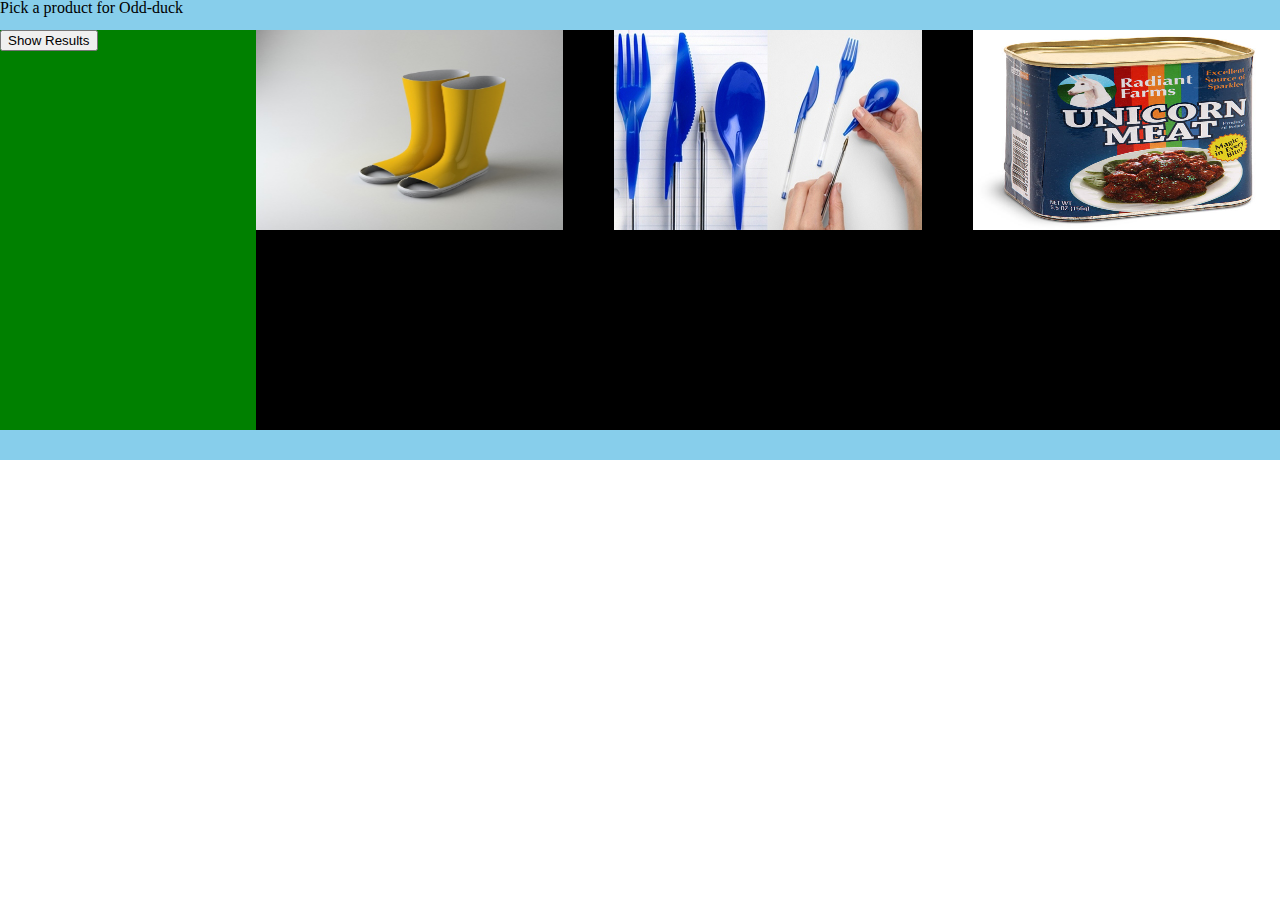
<file: index.html>
<!DOCTYPE html>
<html lang="en">
  <head>
    <meta charset="UTF-8" />
    <meta name="viewport" content="width=device-width, initial-scale=1.0" />
    <link rel="stylesheet" type="text/css" href="./css/reset.css" /> 
    <link rel="stylesheet" type="text/css" href="./css/styles.css" /> 
    <script src="./js/app.js" defer></script>
    
    <title>Odd-duck Product Picker</title>
  </head>
  <body>
    <header></header>
    <main>
      <div class="container">
        <div id="headerbar"></h1>Pick a product for Odd-duck</h1>

        </div>
        <div id="sidebar">
          <a href="./graph.html"><button id = "showResults">Show Results</button></a>
          
          
          
        </div>

        
        <div id="imagerow">
          <img id="image1" />
          <img id="image2" />
          <img id="image3" />
        </div>
        
        <div id="textblock">
         
        </div>
        <div id="footerbar"></div>
      </div>
    </main>
    <footer></footer>
  </body>
</html>
</file>
<file: css/styles.css>
.container {
  display: grid;
  grid-template-columns: 20% 80%;
  grid-template-rows: 30px 200px 200px 30px;
}

#headerbar {
  background-color: skyblue;
  grid-column: 1/3;
  grid-row: 1/2;
}

#sidebar {
  background-color: green;
  grid-column: 1/2;
  grid-row: 2/4;
}

#imagerow {
  background-color: black;
  grid-column: 2/3;
  grid-row: 2/3;
  display: flex;
  flex-direction: row;
  justify-content: space-between;
}

#imagerow img {
  width: 30%;
}

#textblock {
  background-color: black;
  color: white;
  grid-column: 2/3;
  grid-row: 3/4;
}

#footerbar {
  background-color: skyblue;
  grid-column: 1/3;
  grid-row: 4/5;
}
</file>
